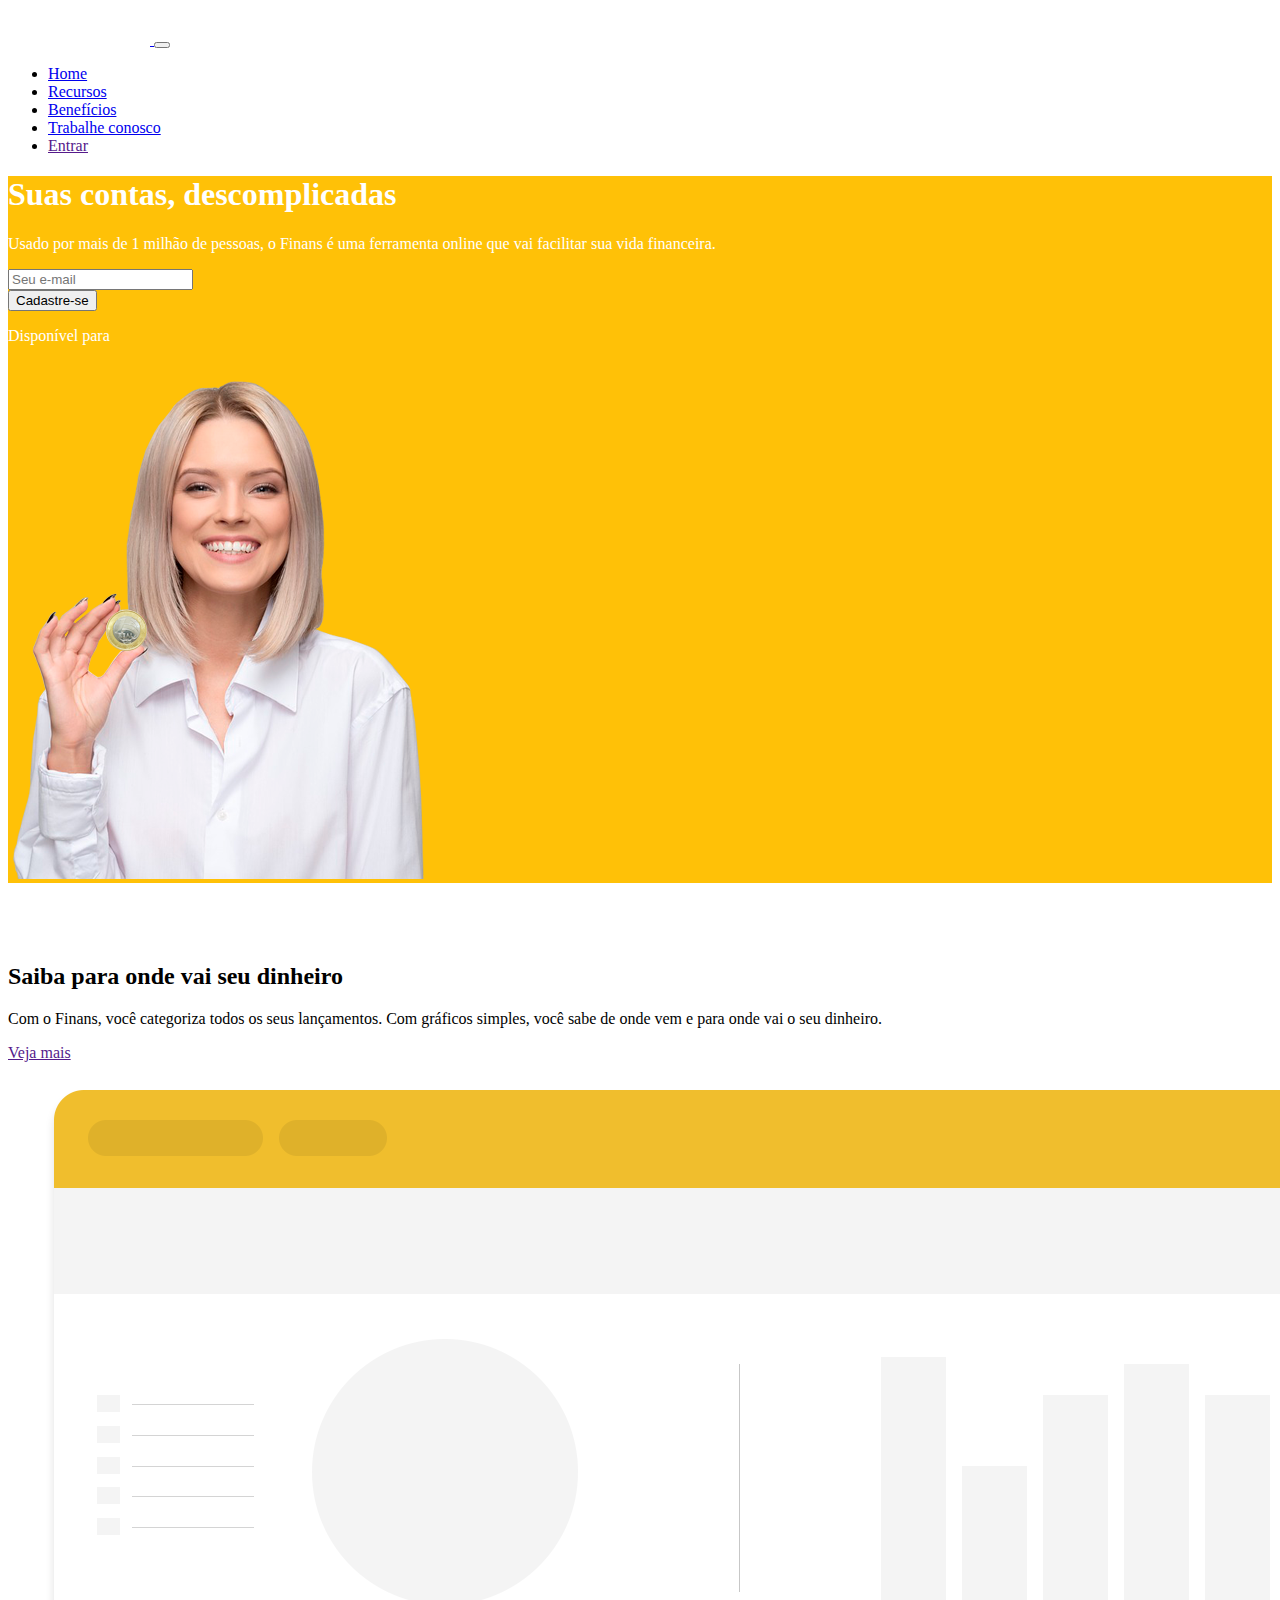
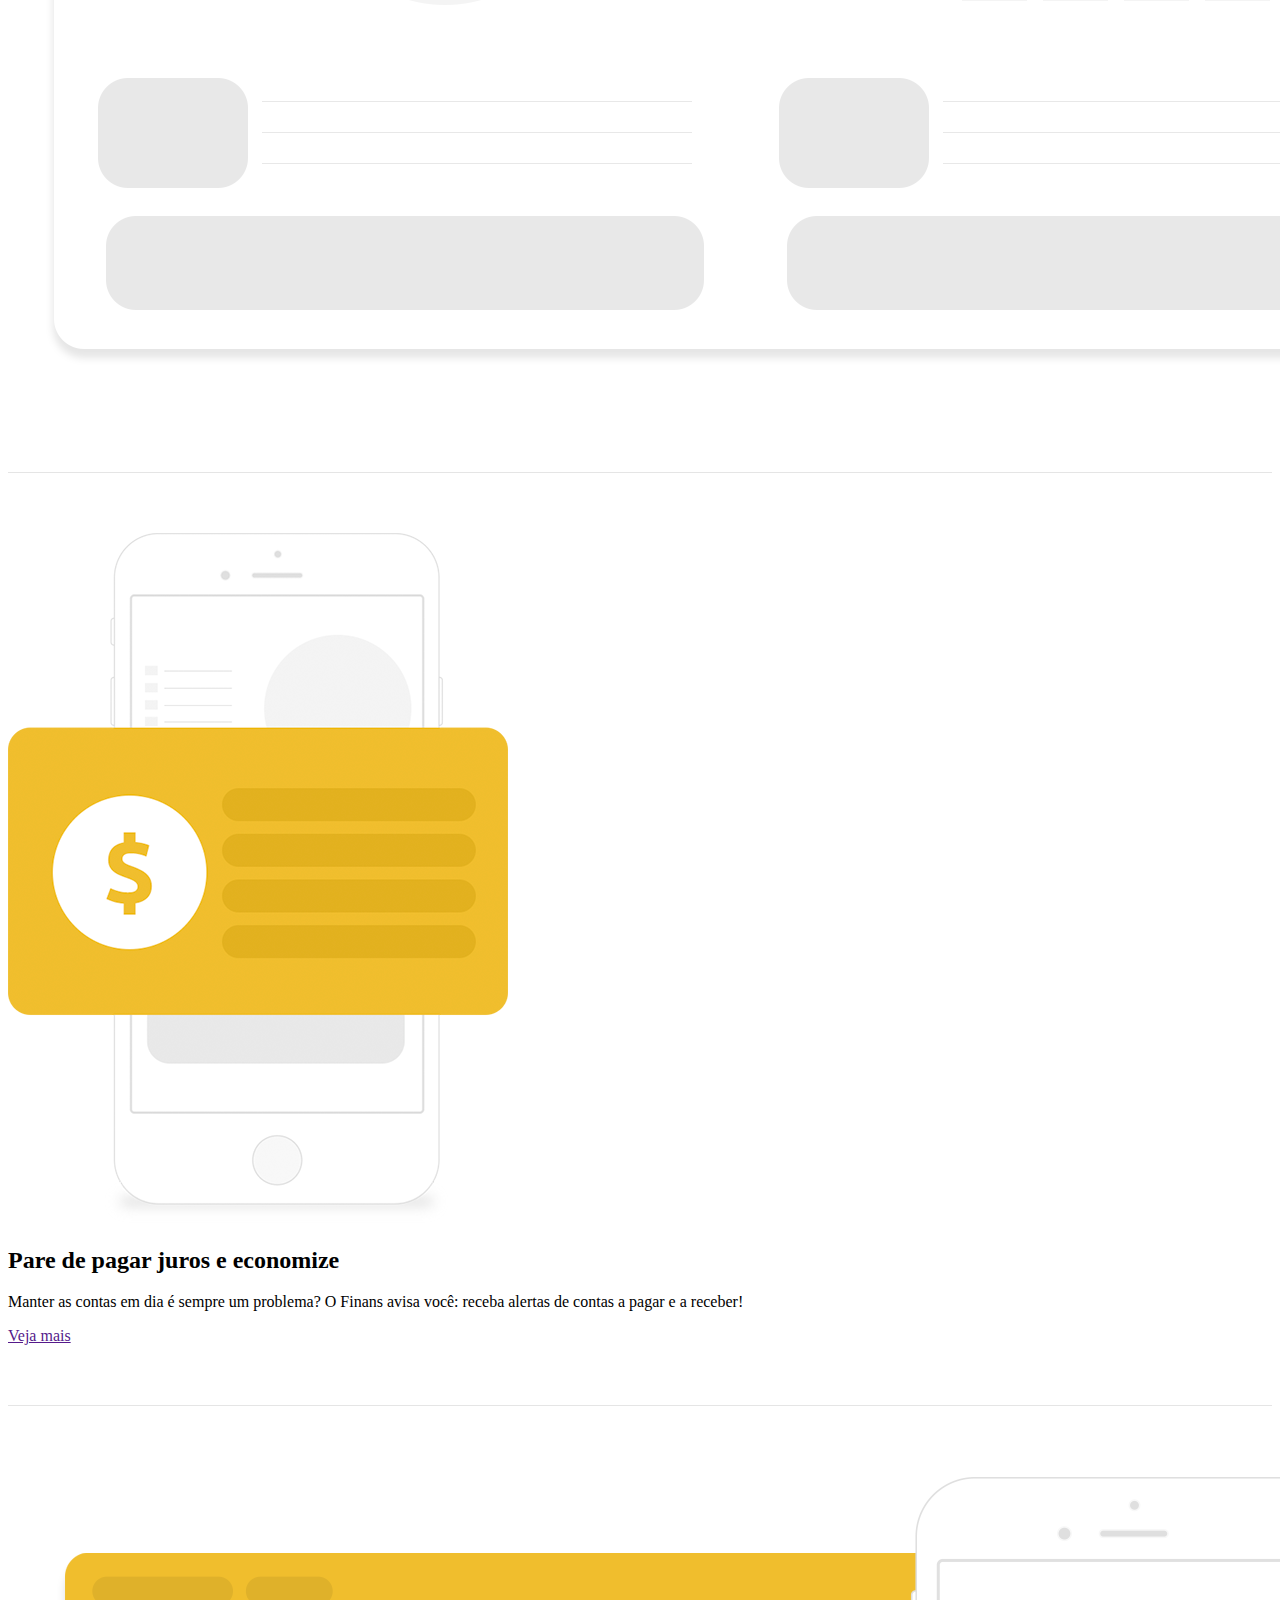
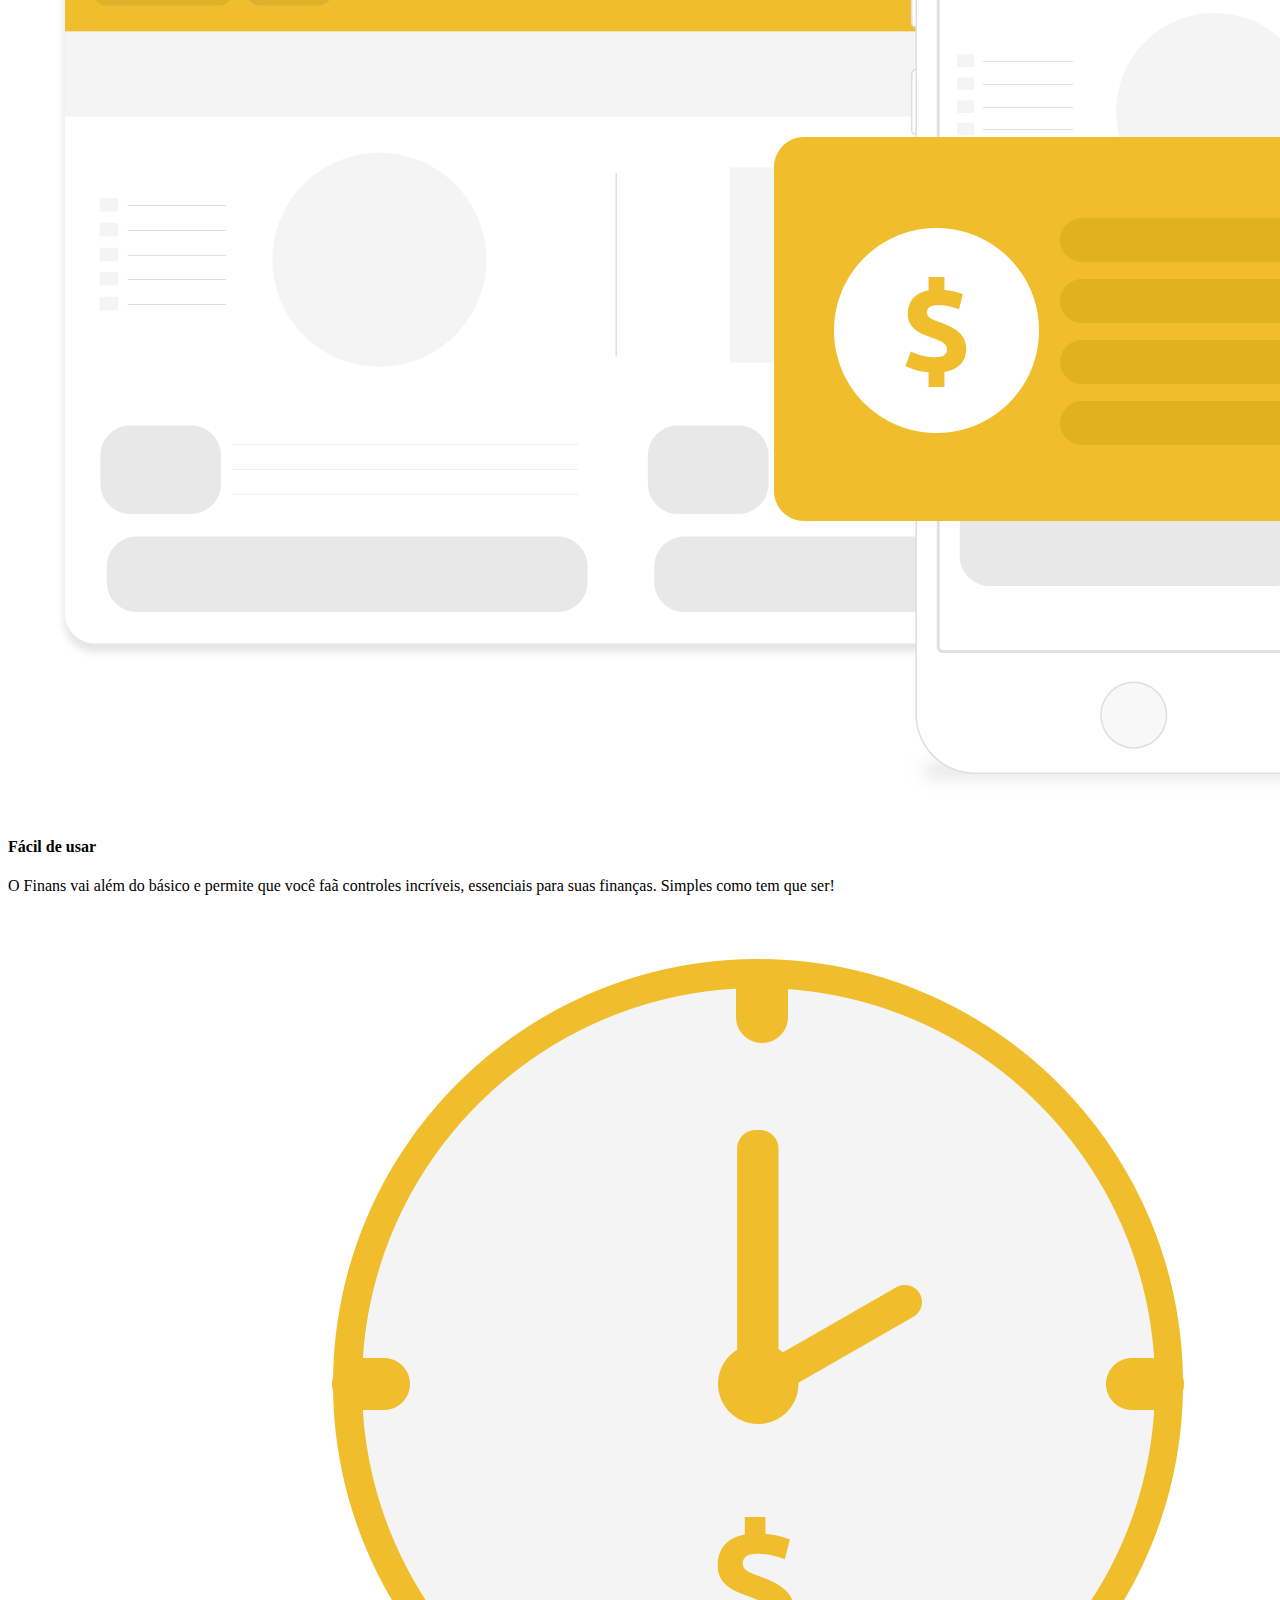
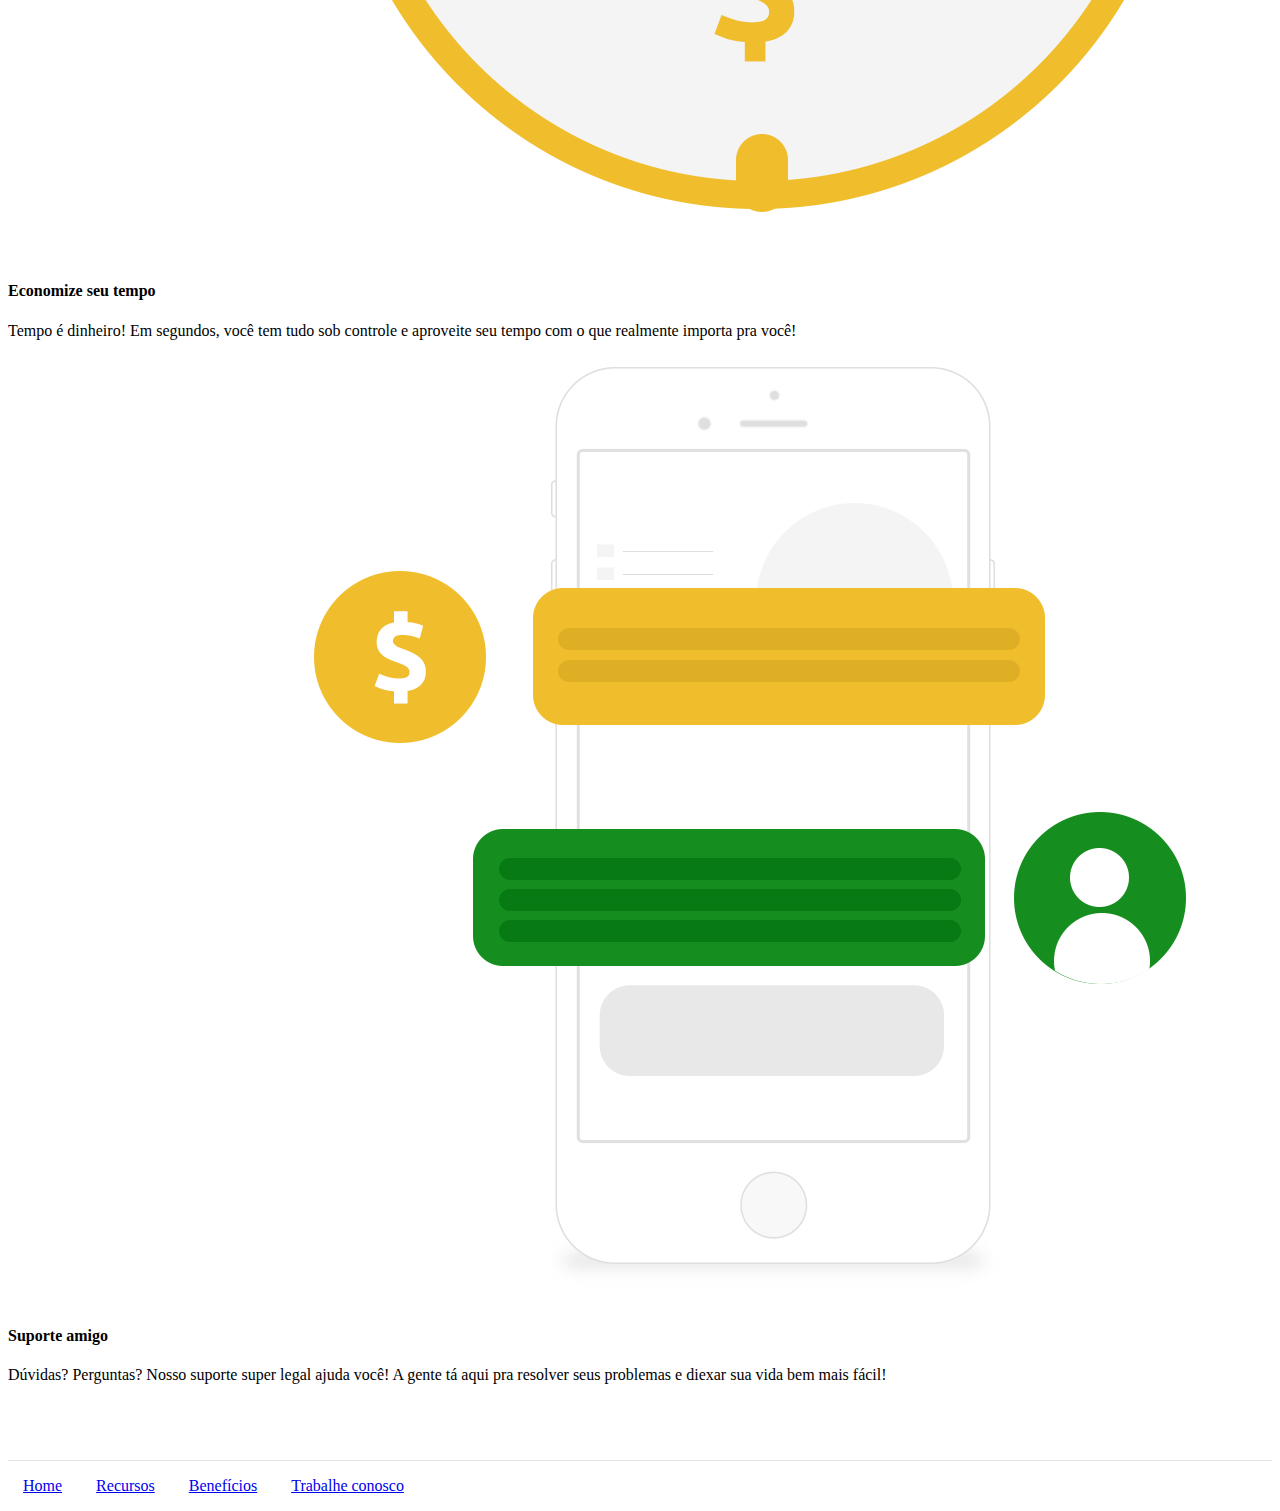
<file: index.html>
<!-- Projeto Finans - Simples para fins de aprendizado -->
<!DOCTYPE html>
<html lang="pt-br">
  <head>
    <!-- Meta tags Obrigatórias -->
    <meta charset="utf-8">
    <meta name="viewport" content="width=device-width, initial-scale=1, shrink-to-fit=no">

    <!-- Bootstrap CSS -->
    <link rel="stylesheet" href="https://stackpath.bootstrapcdn.com/bootstrap/4.1.3/css/bootstrap.min.css" integrity="sha384-MCw98/SFnGE8fJT3GXwEOngsV7Zt27NXFoaoApmYm81iuXoPkFOJwJ8ERdknLPMO" crossorigin="anonymous">

    <!-- Font Awesome -->
    <link rel="stylesheet" href="https://use.fontawesome.com/releases/v5.3.1/css/all.css" integrity="sha384-mzrmE5qonljUremFsqc01SB46JvROS7bZs3IO2EmfFsd15uHvIt+Y8vEf7N7fWAU" crossorigin="anonymous">

    <!-- Estilo customizado -->
    <link rel="stylesheet" type="text/css" href="css/estilo.css">

    <title>Finans - finanças pessoais</title>
  </head>
  <body>

    <header><!-- inicio cabeçalho -->
      <nav class="navbar navbar-expand-sm navbar-light bg-warning">
        <div class="container">

          <a href="#" class="navbar-brand">
            <img src="img/logo.png" width="142">
          </a>
          
          <button class="navbar-toggler" data-toggle="collapse" data-target="#nav-principal">
            <span class="navbar-toggler-icon"></span>
          </button>

          <div class="collapse navbar-collapse" id="nav-principal">
            <ul class="navbar-nav ml-auto">
              <li class="nav-item">
                <a href="index.html" class="nav-link">Home</a>
              </li>
              <li class="nav-item">
                <a href="recursos.html" class="nav-link">Recursos</a>
              </li>
              <li class="nav-item">
                <a href="beneficios.html" class="nav-link">Benefícios</a>
              </li>
              <li class="nav-item">
                <a href="trabalhe.html" class="nav-link">Trabalhe conosco</a>
              </li>
              <li class="nav-item">
                <a href="" class="btn btn-outline-light ml-4">Entrar</a>
              </li>
            </ul>
          </div>

        </div>
      </nav>
    </header><!-- /fim cabeçalho -->

    <section id="home"><!-- inicio seção home -->
      <div class="container">
        <div class="row">
          <div class="col-md-6 d-flex"><!-- textos seção home -->
            <div class="align-self-center">
              <h1 class="display-4">Suas contas, descomplicadas</h1>
              <p>
                Usado por mais de 1 milhão de pessoas, o Finans é uma ferramenta online que vai facilitar sua vida financeira.
              </p>

              <form class="mt-4 mb-4">
                <div class="input-group input-group-lg">
                  <input type="text" placeholder="Seu e-mail" class="form-control">
                  <div class="input-group-append">
                    <button type="button" class="btn btn-primary">Cadastre-se</button>
                  </div>
                </div>
              </form>

              <p>Disponível para
                <a href="" class="btn btn-outline-light">
                  <i class="fab fa-android fa-lg"></i>
                </a>
                  <a href="" class="btn btn-outline-light">
                  <i class="fab fa-apple fa-lg"></i>
                </a>
              </p>
            </div>
          </div><!-- /fim textos seção home -->
          <div class="col-md-6 d-none d-md-block">
            <img src="img/capa-mulher.png">
          </div>
        </div>
      </div>
    </section><!-- fim seção home -->

    <section class="caixa"><!-- inicio seção saiba -->
      <div class="container">
        <div class="row">
          <div class="col-md-6 d-flex">
          <div class="align-self-center">
            <h2>Saiba para onde vai seu dinheiro</h2>
            <p class="text-justify">
              Com o Finans, você categoriza todos os seus lançamentos. Com gráficos simples, você sabe de onde vem e para onde vai o seu dinheiro.
            </p>
            <a href=""class="btn btn-primary">Veja mais</a>
          </div>
        </div>
        <div class="col-md-6">
          <img src="img/saiba.png" class="img-fluid">
        </div>
        </div>
      </div>
    </section><!-- fim seção saiba -->

    <section class="caixa"><!-- inicio seção juros -->
      <div class="container">
        <div class="row">
        <div class="col-md-6">
          <img src="img/juros.png" class="img-fluid">
        </div>
          <div class="col-md-6 d-flex">
          <div class="align-self-center">
            <h2>Pare de pagar juros e economize</h2>
            <p class="text-justify">
              Manter as contas em dia é sempre um problema? O Finans avisa você: receba alertas de contas a pagar e a receber!
            </p>
            <a href=""class="btn btn-primary">Veja mais</a>
          </div>
        </div>
        </div>
      </div>
    </section><!-- fim seção juros -->

    <section class="caixa"><!-- inicio seção recursos -->
      <div class="container">
        <div class="row">
          <div class="col-md-4">
            <img src="img/facil.png" class="img-fluid">
            <h4>Fácil de usar</h4>
            <p class="text-justify">
              O Finans vai além do básico e permite que você faã controles incríveis, essenciais para suas finanças. Simples como tem que ser!
            </p>
          </div>
          <div class="col-md-4">
            <img src="img/economize.png" class="img-fluid">
            <h4>Economize seu tempo</h4>
            <p class="text-justify">
              Tempo é dinheiro! Em segundos, você tem tudo sob controle e aproveite seu tempo com o que realmente importa pra você!
            </p>
          </div>
          <div class="col-md-4">
            <img src="img/suporte.png" class="img-fluid">
            <h4>Suporte amigo</h4>
            <p class="text-justify">
              Dúvidas? Perguntas? Nosso suporte super legal ajuda você! A gente tá aqui pra resolver seus problemas e diexar sua vida bem mais fácil!
            </p>
          </div>
        </div>
      </div>
    </section><!-- fim seção recursos -->

    <footer class="mt-4 mb-4"><!-- inicio rodapé -->
      <div class="container">
        <div class="row">
          <div class="col-md-8">
            <p>
              <a href="index.html">Home</a>
              <a href="recursos.html">Recursos</a>
              <a href="beneficios.html">Benefícios</a>
              <a href="trabalhe.html">Trabalhe conosco</a>
            </p>
          </div>
          <div class="col-md-4 d-flex justify-content-end">
            <a href="" class="btn btn-outline-dark ml-2">
              <i class="fab fa-facebook fa-lg"></i>
            </a>
            <a href="" class="btn btn-outline-dark ml-2">
              <i class="fab fa-twitter fa-lg"></i>
            </a>
            <a href="" class="btn btn-outline-dark ml-2">
              <i class="fab fa-instagram fa-lg"></i>
            </a>
            <a href="" class="btn btn-outline-dark ml-2">
              <i class="fab fa-youtube fa-lg"></i>
            </a>
          </div>
        </div>
      </div>
    </footer><!-- fim rodapé -->

    <!-- JavaScript (Opcional) -->
    <!-- jQuery primeiro, depois Popper.js, depois Bootstrap JS -->
    <script src="https://code.jquery.com/jquery-3.3.1.slim.min.js" integrity="sha384-q8i/X+965DzO0rT7abK41JStQIAqVgRVzpbzo5smXKp4YfRvH+8abtTE1Pi6jizo" crossorigin="anonymous"></script>
    <script src="https://cdnjs.cloudflare.com/ajax/libs/popper.js/1.14.3/umd/popper.min.js" integrity="sha384-ZMP7rVo3mIykV+2+9J3UJ46jBk0WLaUAdn689aCwoqbBJiSnjAK/l8WvCWPIPm49" crossorigin="anonymous"></script>
    <script src="https://stackpath.bootstrapcdn.com/bootstrap/4.1.3/js/bootstrap.min.js" integrity="sha384-ChfqqxuZUCnJSK3+MXmPNIyE6ZbWh2IMqE241rYiqJxyMiZ6OW/JmZQ5stwEULTy" crossorigin="anonymous"></script>
  </body>
</html>
</file>
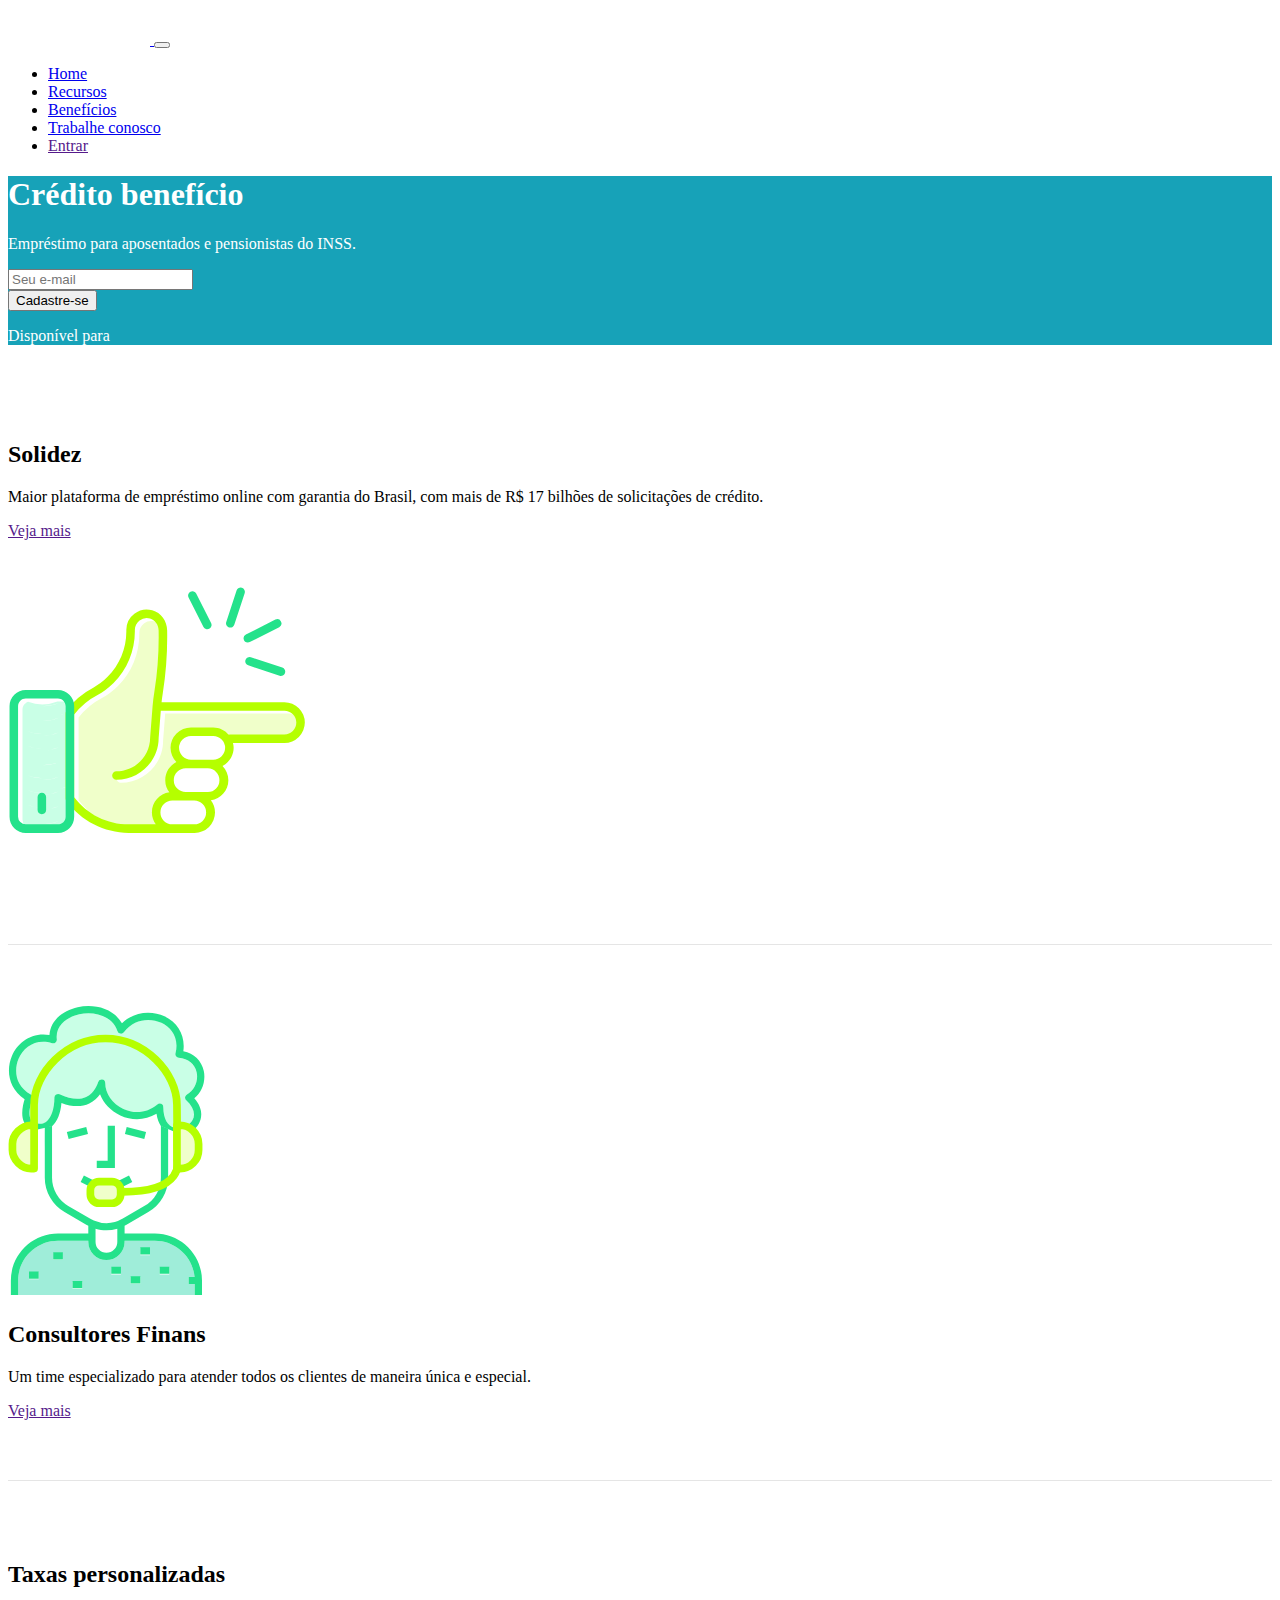
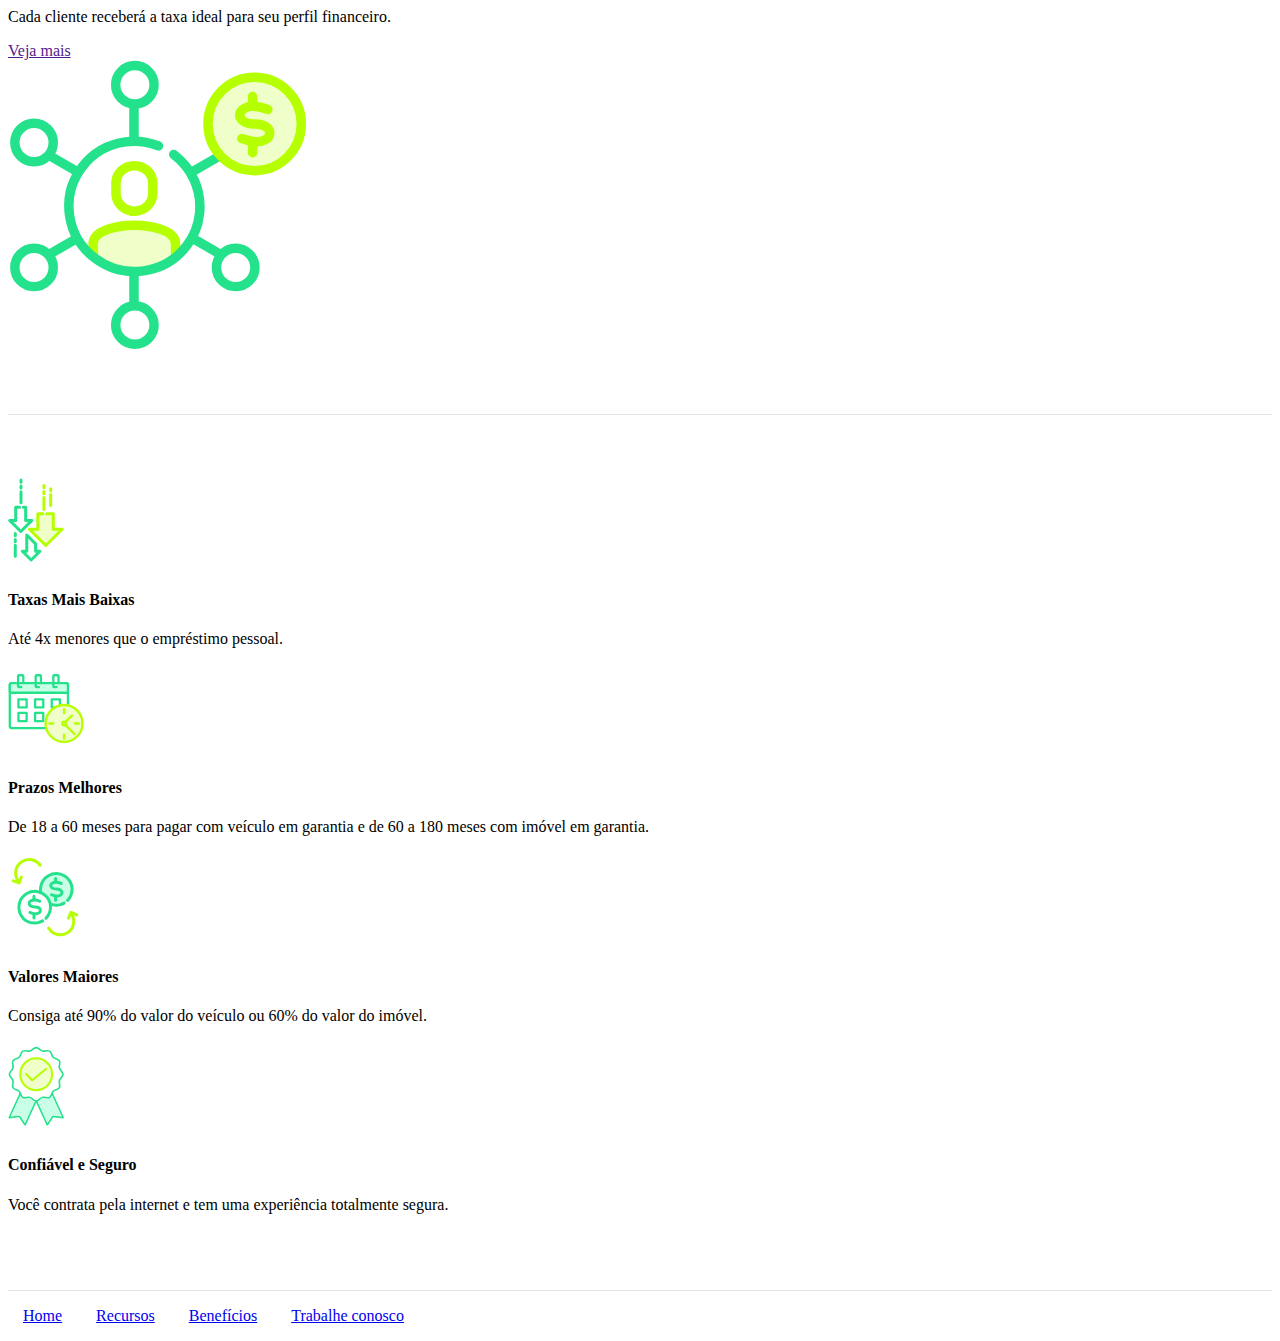
<file: beneficios.html>
<!DOCTYPE html>
<html lang="pt-br">
  <head>
    <!-- Meta tags Obrigatórias -->
    <meta charset="utf-8">
    <meta name="viewport" content="width=device-width, initial-scale=1, shrink-to-fit=no">

    <!-- Bootstrap CSS -->
    <link rel="stylesheet" href="https://stackpath.bootstrapcdn.com/bootstrap/4.1.3/css/bootstrap.min.css" integrity="sha384-MCw98/SFnGE8fJT3GXwEOngsV7Zt27NXFoaoApmYm81iuXoPkFOJwJ8ERdknLPMO" crossorigin="anonymous">

    <!-- Font Awesome -->
    <link rel="stylesheet" href="https://use.fontawesome.com/releases/v5.3.1/css/all.css" integrity="sha384-mzrmE5qonljUremFsqc01SB46JvROS7bZs3IO2EmfFsd15uHvIt+Y8vEf7N7fWAU" crossorigin="anonymous">

    <!-- Estilo customizado -->
    <link rel="stylesheet" type="text/css" href="css/estilo.css">

    <title>Finans - finanças pessoais</title>
  </head>
  <body>

    <header><!-- inicio cabeçalho -->
      <nav class="navbar navbar-expand-sm navbar-light bg-info">
        <div class="container">

          <a href="#" class="navbar-brand">
            <img src="img/logo.png" width="142">
          </a>
          
          <button class="navbar-toggler" data-toggle="collapse" data-target="#nav-principal">
            <span class="navbar-toggler-icon"></span>
          </button>

          <div class="collapse navbar-collapse" id="nav-principal">
            <ul class="navbar-nav ml-auto">
              <li class="nav-item">
                <a href="index.html" class="nav-link">Home</a>
              </li>
              <li class="nav-item">
                <a href="recursos.html" class="nav-link">Recursos</a>
              </li>
              <li class="nav-item">
                <a href="beneficios.html" class="nav-link">Benefícios</a>
              </li>
              <li class="nav-item">
                <a href="trabalhe.html" class="nav-link">Trabalhe conosco</a>
              </li>
              <li class="nav-item">
                <a href="" class="btn btn-outline-light ml-4">Entrar</a>
              </li>
            </ul>
          </div>

        </div>
      </nav>
    </header><!-- /fim cabeçalho -->

    <section id="beneficios"><!-- inicio seção benefícios -->
      <div class="container">
        <div class="row">
          <div class="col-md-6 d-flex"><!-- textos seção benefícios -->
            <div class="align-self-center">
              <h1 class="display-4">Crédito benefício</h1>
              <p>
                Empréstimo para aposentados e pensionistas do INSS.
              </p>

              <form class="mt-4 mb-4">
                <div class="input-group input-group-lg">
                  <input type="text" placeholder="Seu e-mail" class="form-control">
                  <div class="input-group-append">
                    <button type="button" class="btn btn-primary">Cadastre-se</button>
                  </div>
                </div>
              </form>

              <p>Disponível para
                <a href="" class="btn btn-outline-light">
                  <i class="fab fa-android fa-lg"></i>
                </a>
                  <a href="" class="btn btn-outline-light">
                  <i class="fab fa-apple fa-lg"></i>
                </a>
              </p>
            </div>
          </div><!-- /fim textos seção home -->
          <div class="col-md-6 d-none d-md-block text-center">
            <!--<img src="img/capa-mulher.png">-->
              <i class="fas fa-hand-holding-usd display-3 text-light" style="font-size: 200px"></i>
          </div>
        </div>
      </div>
    </section><!-- fim seção home -->

    <section class="caixa"><!-- inicio seção solidez -->
      <div class="container">
        <div class="row">
          <div class="col-md-6 d-flex">
          <div class="align-self-center">
            <h2>Solidez</h2>
            <p>
              Maior plataforma de empréstimo online com garantia do Brasil, com mais de R$ 17 bilhões de solicitações de crédito.
            </p>
            <a href=""class="btn btn-primary">Veja mais</a>
          </div>
        </div>
        <div class="col-md-6 text-center">
          <img src="img/solidez.svg" class="img-fluid" width="300">
        </div>
        </div>
      </div>
    </section><!-- fim seção solidez -->

    <section class="caixa"><!-- inicio seção consultores -->
      <div class="container">
        <div class="row">
        <div class="col-md-6 text-center">
          <img src="img/consultores.svg" class="img-fluid" width="200">
        </div>
          <div class="col-md-6 d-flex">
          <div class="align-self-center">
            <h2>Consultores Finans</h2>
            <p>
              Um time especializado para atender todos os clientes de maneira única e especial.
            </p>
            <a href=""class="btn btn-primary">Veja mais</a>
          </div>
        </div>
        </div>
      </div>
    </section><!-- fim seção consultores -->

    <section class="caixa"><!-- inicio seção taxas -->
      <div class="container">
        <div class="row">
          <div class="col-md-6 d-flex">
          <div class="align-self-center">
            <h2>Taxas personalizadas</h2>
            <p>
              Cada cliente receberá a taxa ideal para seu perfil financeiro.
            </p>
            <a href=""class="btn btn-primary">Veja mais</a>
          </div>
        </div>
        <div class="col-md-6 text-center">
          <img src="img/personalizadas.svg" class="img-fluid" width="300">
        </div>
        </div>
      </div>
    </section><!-- fim seção taxas -->

    <section class="caixa"><!-- inicio seção recursos -->
      <div class="container">
        <div class="row">
          <div class="col-md-3">
            <img src="img/taxas.svg" class="img-fluid">
            <h4>Taxas Mais Baixas</h4>
            <p class="text-justify">
              Até 4x menores que o empréstimo pessoal.
            </p>
          </div>
          <div class="col-md-3">
            <img src="img/prazos.svg" class="img-fluid">
            <h4>Prazos Melhores</h4>
            <p class="text-justify">
              De 18 a 60 meses para pagar com veículo em garantia e de 60 a 180 meses com imóvel em garantia.
            </p>
          </div>
          <div class="col-md-3">
            <img src="img/valores.svg" class="img-fluid">
            <h4>Valores Maiores</h4>
            <p class="text-justify">
              Consiga até 90% do valor do veículo ou 60% do valor do imóvel.
            </p>
          </div>
          <div class="col-md-3">
            <img src="img/confiavel.svg" class="img-fluid">
            <h4>Confiável e Seguro</h4>
            <p class="text-justify">
              Você contrata pela internet e tem uma experiência totalmente segura.
            </p>
          </div>
        </div>
      </div>
    </section><!-- fim seção recursos -->

    <footer class="mt-4 mb-4"><!-- inicio rodapé -->
      <div class="container">
        <div class="row">
          <div class="col-md-8">
            <p>
              <a href="index.html">Home</a>
              <a href="recursos.html">Recursos</a>
              <a href="beneficios.html">Benefícios</a>
              <a href="trabalhe.html">Trabalhe conosco</a>
            </p>
          </div>
          <div class="col-md-4 d-flex justify-content-end">
            <a href="" class="btn btn-outline-dark ml-2">
              <i class="fab fa-facebook fa-lg"></i>
            </a>
            <a href="" class="btn btn-outline-dark ml-2">
              <i class="fab fa-twitter fa-lg"></i>
            </a>
            <a href="" class="btn btn-outline-dark ml-2">
              <i class="fab fa-instagram fa-lg"></i>
            </a>
            <a href="" class="btn btn-outline-dark ml-2">
              <i class="fab fa-youtube fa-lg"></i>
            </a>
          </div>
        </div>
      </div>
    </footer><!-- fim rodapé -->

    <!-- JavaScript (Opcional) -->
    <!-- jQuery primeiro, depois Popper.js, depois Bootstrap JS -->
    <script src="https://code.jquery.com/jquery-3.3.1.slim.min.js" integrity="sha384-q8i/X+965DzO0rT7abK41JStQIAqVgRVzpbzo5smXKp4YfRvH+8abtTE1Pi6jizo" crossorigin="anonymous"></script>
    <script src="https://cdnjs.cloudflare.com/ajax/libs/popper.js/1.14.3/umd/popper.min.js" integrity="sha384-ZMP7rVo3mIykV+2+9J3UJ46jBk0WLaUAdn689aCwoqbBJiSnjAK/l8WvCWPIPm49" crossorigin="anonymous"></script>
    <script src="https://stackpath.bootstrapcdn.com/bootstrap/4.1.3/js/bootstrap.min.js" integrity="sha384-ChfqqxuZUCnJSK3+MXmPNIyE6ZbWh2IMqE241rYiqJxyMiZ6OW/JmZQ5stwEULTy" crossorigin="anonymous"></script>
  </body>
</html>
</file>
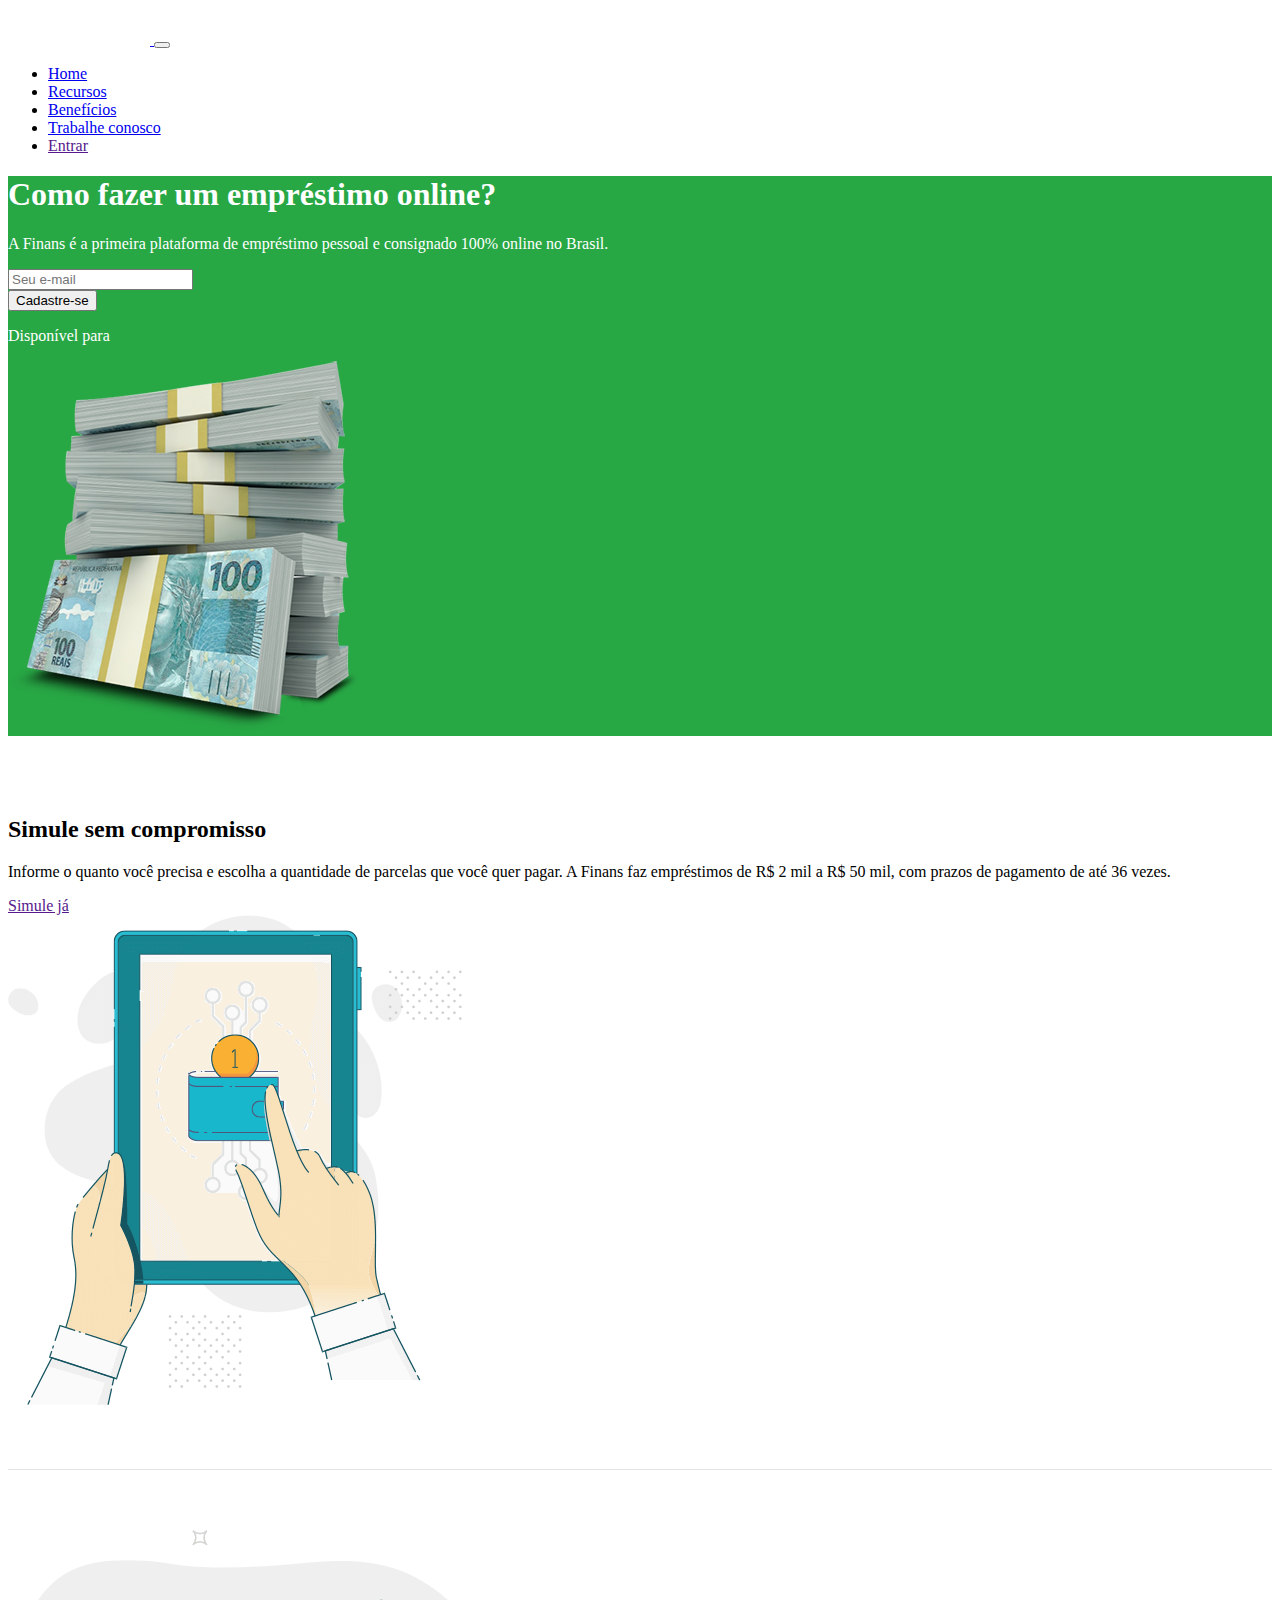
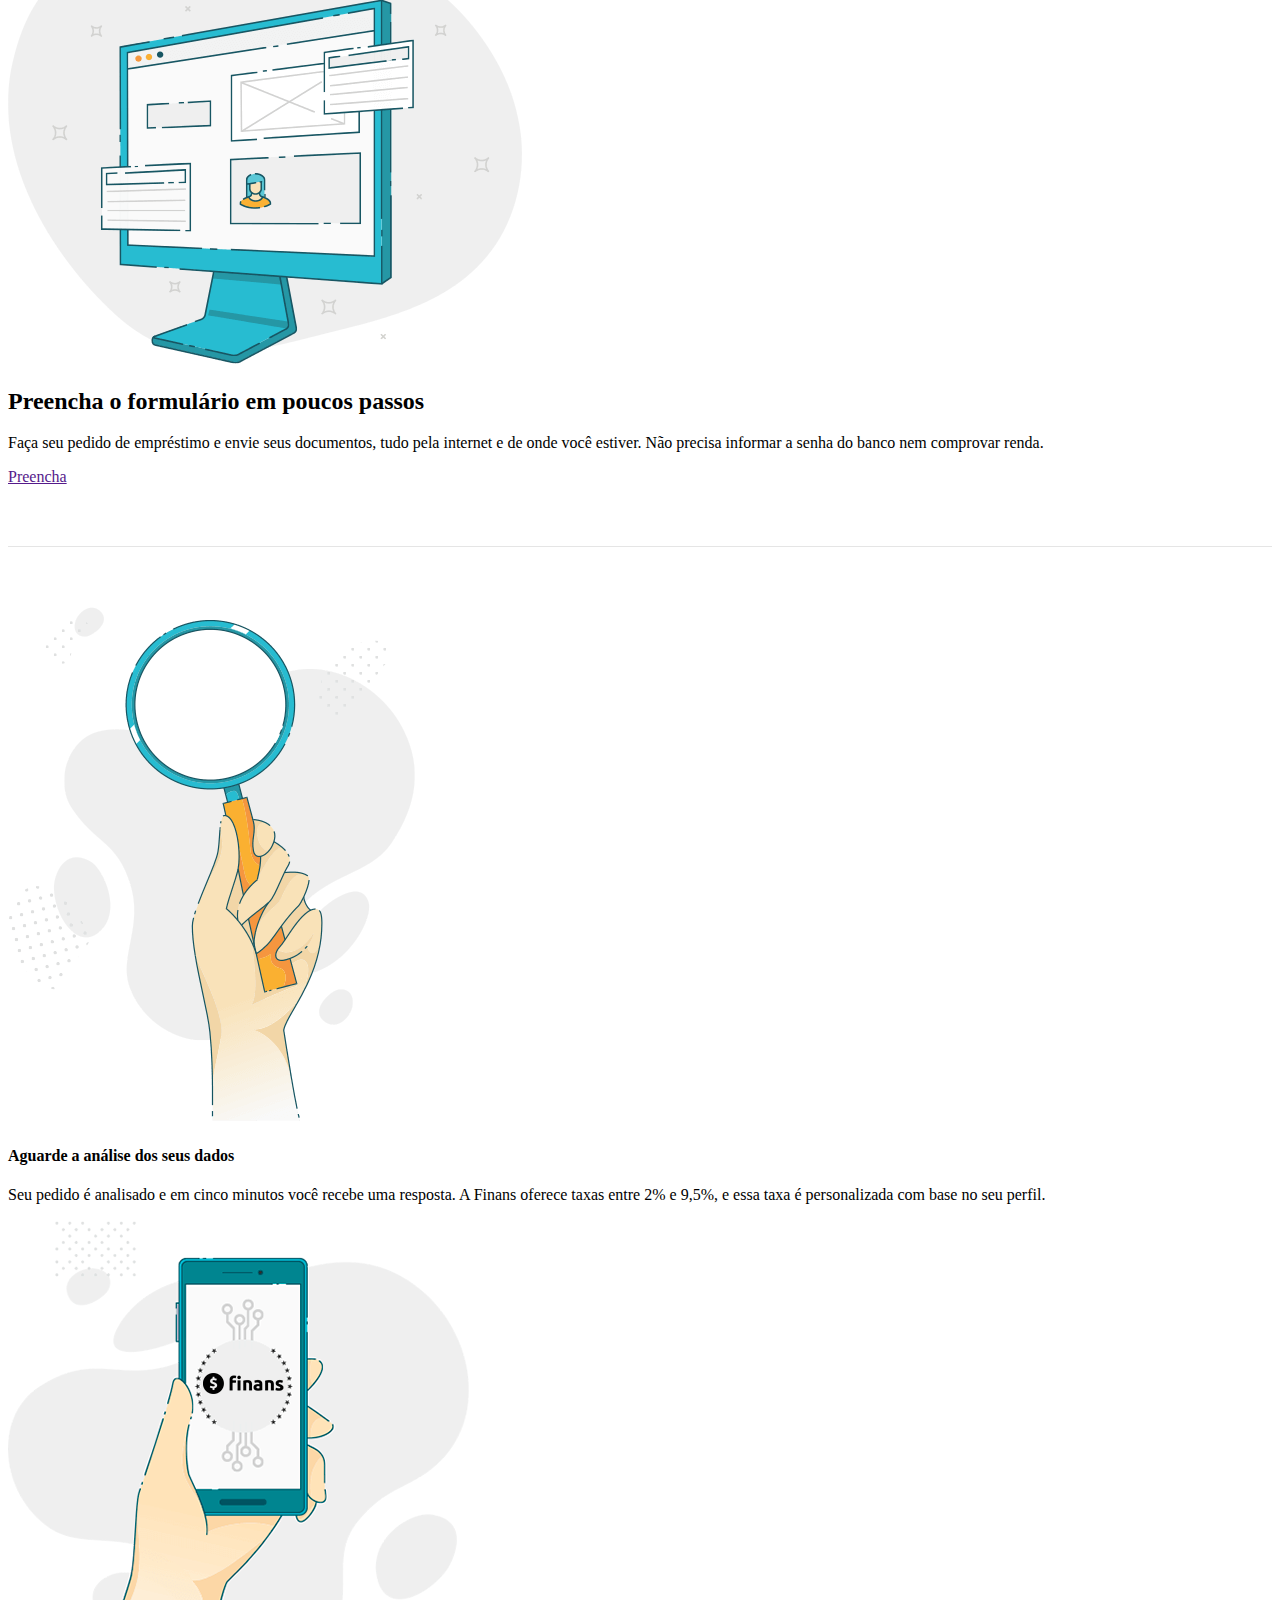
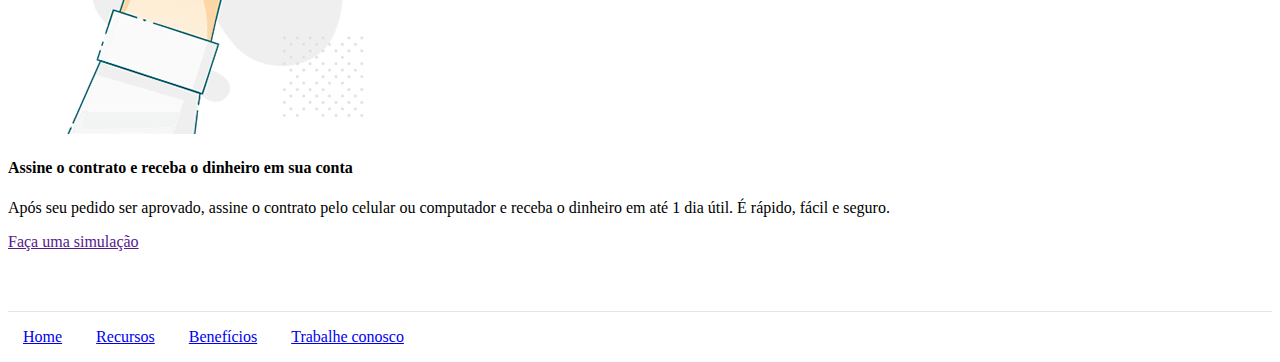
<file: recursos.html>
<!DOCTYPE html>
<html lang="pt-br">
  <head>
    <!-- Meta tags Obrigatórias -->
    <meta charset="utf-8">
    <meta name="viewport" content="width=device-width, initial-scale=1, shrink-to-fit=no">

    <!-- Bootstrap CSS -->
    <link rel="stylesheet" href="https://stackpath.bootstrapcdn.com/bootstrap/4.1.3/css/bootstrap.min.css" integrity="sha384-MCw98/SFnGE8fJT3GXwEOngsV7Zt27NXFoaoApmYm81iuXoPkFOJwJ8ERdknLPMO" crossorigin="anonymous">

    <!-- Font Awesome -->
    <link rel="stylesheet" href="https://use.fontawesome.com/releases/v5.3.1/css/all.css" integrity="sha384-mzrmE5qonljUremFsqc01SB46JvROS7bZs3IO2EmfFsd15uHvIt+Y8vEf7N7fWAU" crossorigin="anonymous">

    <!-- Estilo customizado -->
    <link rel="stylesheet" type="text/css" href="css/estilo.css">

    <title>Finans - finanças pessoais</title>
  </head>
  <body>

    <header><!-- inicio cabeçalho -->
      <nav class="navbar navbar-expand-sm navbar-light bg-success">
        <div class="container">

          <a href="#" class="navbar-brand">
            <img src="img/logo.png" width="142">
          </a>
          
          <button class="navbar-toggler" data-toggle="collapse" data-target="#nav-principal">
            <span class="navbar-toggler-icon"></span>
          </button>

          <div class="collapse navbar-collapse" id="nav-principal">
            <ul class="navbar-nav ml-auto">
              <li class="nav-item">
                <a href="index.html" class="nav-link">Home</a>
              </li>
              <li class="nav-item">
                <a href="recursos.html" class="nav-link">Recursos</a>
              </li>
              <li class="nav-item">
                <a href="beneficios.html" class="nav-link">Benefícios</a>
              </li>
              <li class="nav-item">
                <a href="trabalhe.html" class="nav-link">Trabalhe conosco</a>
              </li>
              <li class="nav-item">
                <a href="" class="btn btn-outline-light ml-4">Entrar</a>
              </li>
            </ul>
          </div>

        </div>
      </nav>
    </header><!-- /fim cabeçalho -->

    <section id="recursos"><!-- inicio seção recursos -->
      <div class="container">
        <div class="row">
          <div class="col-md-6 d-flex"><!-- textos seção recursos -->
            <div class="align-self-center">
              <h1 class="display-4">Como fazer um empréstimo online?</h1>
              <p class="text-justify">
                A Finans é a primeira plataforma de empréstimo pessoal e consignado 100% online no Brasil.
              </p>

              <form class="mt-4 mb-4">
                <div class="input-group input-group-lg">
                  <input type="text" placeholder="Seu e-mail" class="form-control">
                  <div class="input-group-append">
                    <button type="button" class="btn btn-primary">Cadastre-se</button>
                  </div>
                </div>
              </form>

              <p>Disponível para
                <a href="" class="btn btn-outline-light">
                  <i class="fab fa-android fa-lg"></i>
                </a>
                  <a href="" class="btn btn-outline-light">
                  <i class="fab fa-apple fa-lg"></i>
                </a>
              </p>
            </div>
          </div><!-- /fim textos seção home -->
          <div class="col-md-6 d-none d-md-block">
            <img src="img/emprestimo.png">
          </div>
        </div>
      </div>
    </section><!-- fim seção home -->

    <section class="caixa"><!-- inicio seção saiba -->
      <div class="container">
        <div class="row">
          <div class="col-md-6 d-flex">
          <div class="align-self-center">
            <h2>Simule sem compromisso</h2>
            <p class="text-justify">
              Informe o quanto você precisa e escolha a quantidade de parcelas que você quer pagar. A Finans faz empréstimos de R$ 2 mil a R$ 50 mil, com prazos de pagamento de até 36 vezes.
            </p>
            <a href=""class="btn btn-primary">Simule já</a>
          </div>
        </div>
        <div class="col-md-6">
          <img src="img/simule.png" class="img-fluid">
        </div>
        </div>
      </div>
    </section><!-- fim seção saiba -->

    <section class="caixa"><!-- inicio seção juros -->
      <div class="container">
        <div class="row">
        <div class="col-md-6">
          <img src="img/preencha.png" class="img-fluid">
        </div>
          <div class="col-md-6 d-flex">
          <div class="align-self-center">
            <h2>Preencha o formulário em poucos passos</h2>
            <p class="text-justify">
              Faça seu pedido de empréstimo e envie seus documentos, tudo pela internet e de onde você estiver. Não precisa informar a senha do banco nem comprovar renda.
            </p>
            <a href=""class="btn btn-primary">Preencha</a>
          </div>
        </div>
        </div>
      </div>
    </section><!-- fim seção juros -->

    <section class="caixa"><!-- inicio seção recursos -->
      <div class="container">
        <div class="row">
          <div class="col-md-6">
            <img src="img/analise.png" class="img-fluid">
            <h4>Aguarde a análise dos seus dados</h4>
            <p class="text-justify">
              Seu pedido é analisado e em cinco minutos você recebe uma resposta. A Finans oferece taxas entre 2% e 9,5%, e essa taxa é personalizada com base no seu perfil.
            </p>
          </div>
          <div class="col-md-6">
            <img src="img/contrato.png" class="img-fluid">
            <h4>Assine o contrato e receba o dinheiro em sua conta</h4>
            <p class="text-justify">
              Após seu pedido ser aprovado, assine o contrato pelo celular ou computador e receba o dinheiro em até 1 dia útil. É rápido, fácil e seguro.
            </p>
            <a href=""class="btn btn-primary">Faça uma simulação</a>
          </div>
        </div>
      </div>
    </section><!-- fim seção recursos -->

    <footer class="mt-4 mb-4"><!-- inicio rodapé -->
      <div class="container">
        <div class="row">
          <div class="col-md-8">
            <p>
              <a href="index.html">Home</a>
              <a href="recursos.html">Recursos</a>
              <a href="beneficios.html">Benefícios</a>
              <a href="trabalhe.html">Trabalhe conosco</a>
            </p>
          </div>
          <div class="col-md-4 d-flex justify-content-end">
            <a href="" class="btn btn-outline-dark ml-2">
              <i class="fab fa-facebook fa-lg"></i>
            </a>
            <a href="" class="btn btn-outline-dark ml-2">
              <i class="fab fa-twitter fa-lg"></i>
            </a>
            <a href="" class="btn btn-outline-dark ml-2">
              <i class="fab fa-instagram fa-lg"></i>
            </a>
            <a href="" class="btn btn-outline-dark ml-2">
              <i class="fab fa-youtube fa-lg"></i>
            </a>
          </div>
        </div>
      </div>
    </footer><!-- fim rodapé -->

    <!-- JavaScript (Opcional) -->
    <!-- jQuery primeiro, depois Popper.js, depois Bootstrap JS -->
    <script src="https://code.jquery.com/jquery-3.3.1.slim.min.js" integrity="sha384-q8i/X+965DzO0rT7abK41JStQIAqVgRVzpbzo5smXKp4YfRvH+8abtTE1Pi6jizo" crossorigin="anonymous"></script>
    <script src="https://cdnjs.cloudflare.com/ajax/libs/popper.js/1.14.3/umd/popper.min.js" integrity="sha384-ZMP7rVo3mIykV+2+9J3UJ46jBk0WLaUAdn689aCwoqbBJiSnjAK/l8WvCWPIPm49" crossorigin="anonymous"></script>
    <script src="https://stackpath.bootstrapcdn.com/bootstrap/4.1.3/js/bootstrap.min.js" integrity="sha384-ChfqqxuZUCnJSK3+MXmPNIyE6ZbWh2IMqE241rYiqJxyMiZ6OW/JmZQ5stwEULTy" crossorigin="anonymous"></script>
  </body>
</html>
</file>
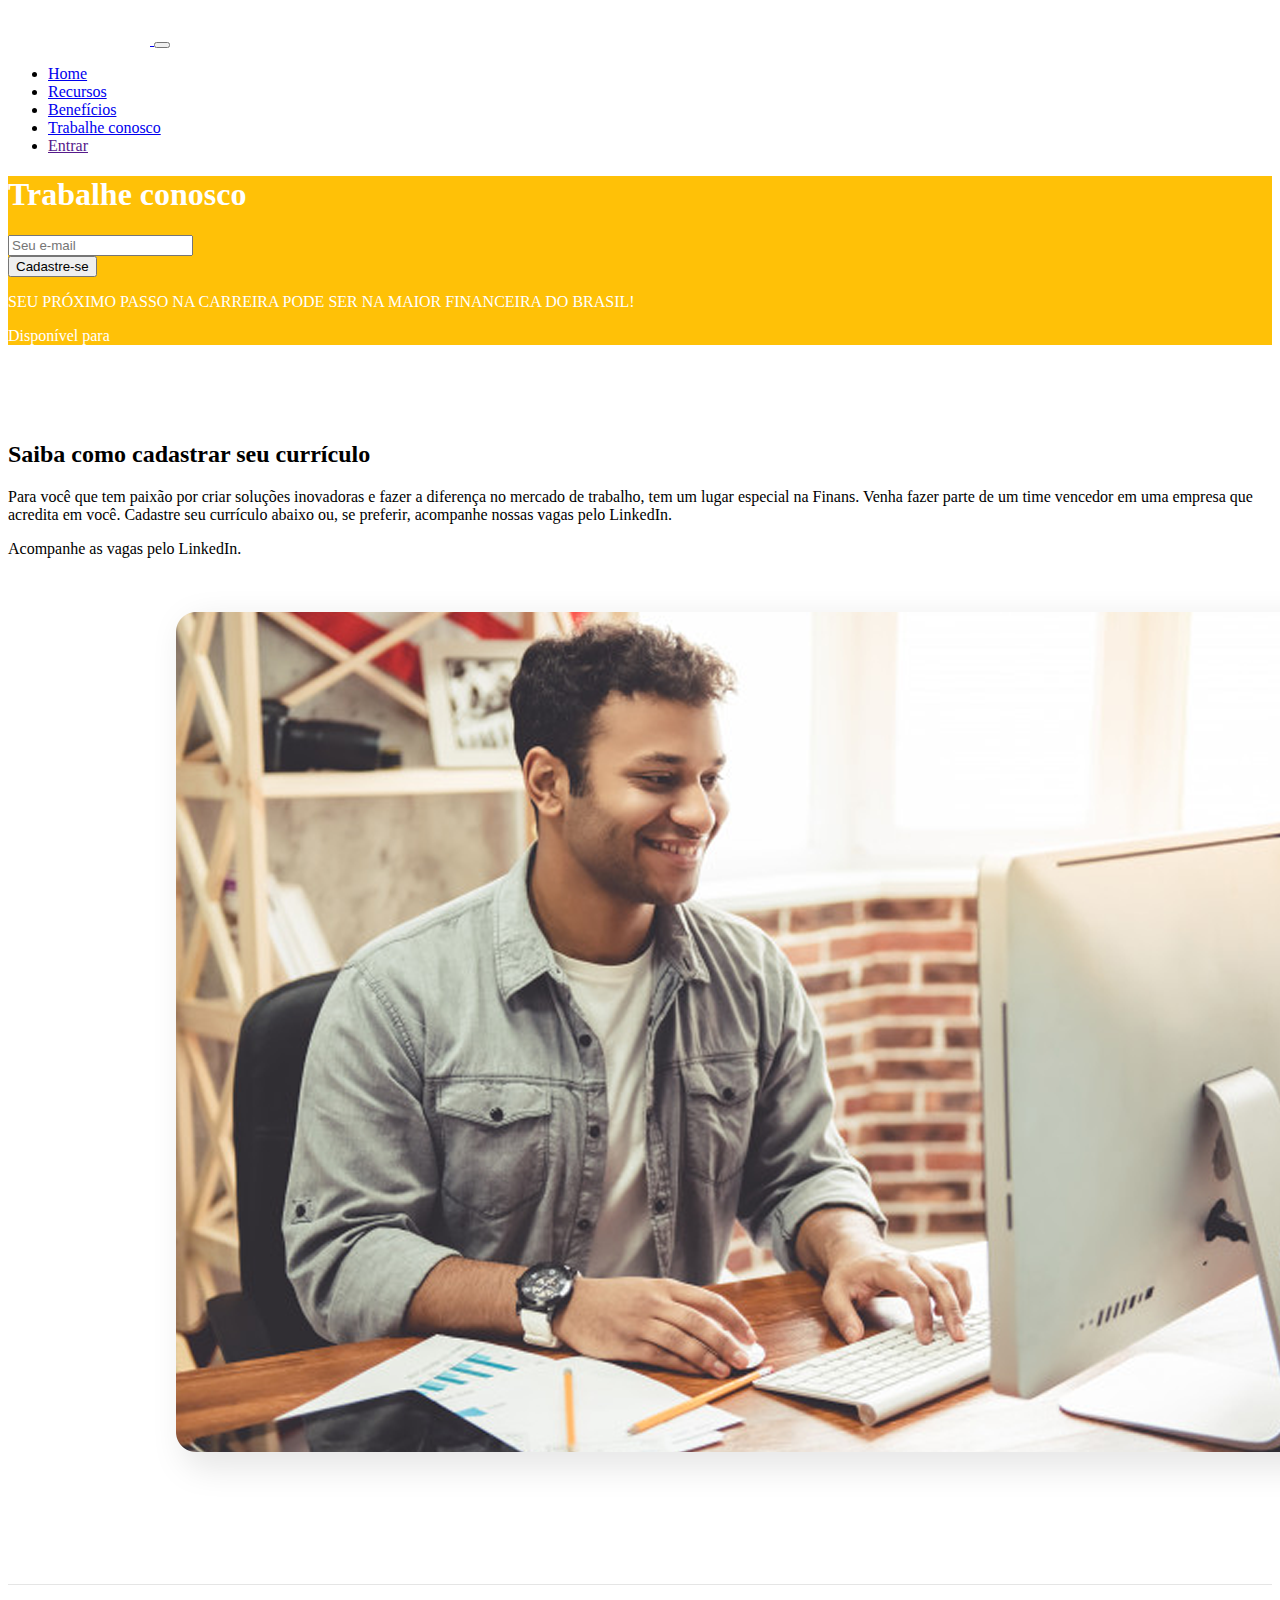
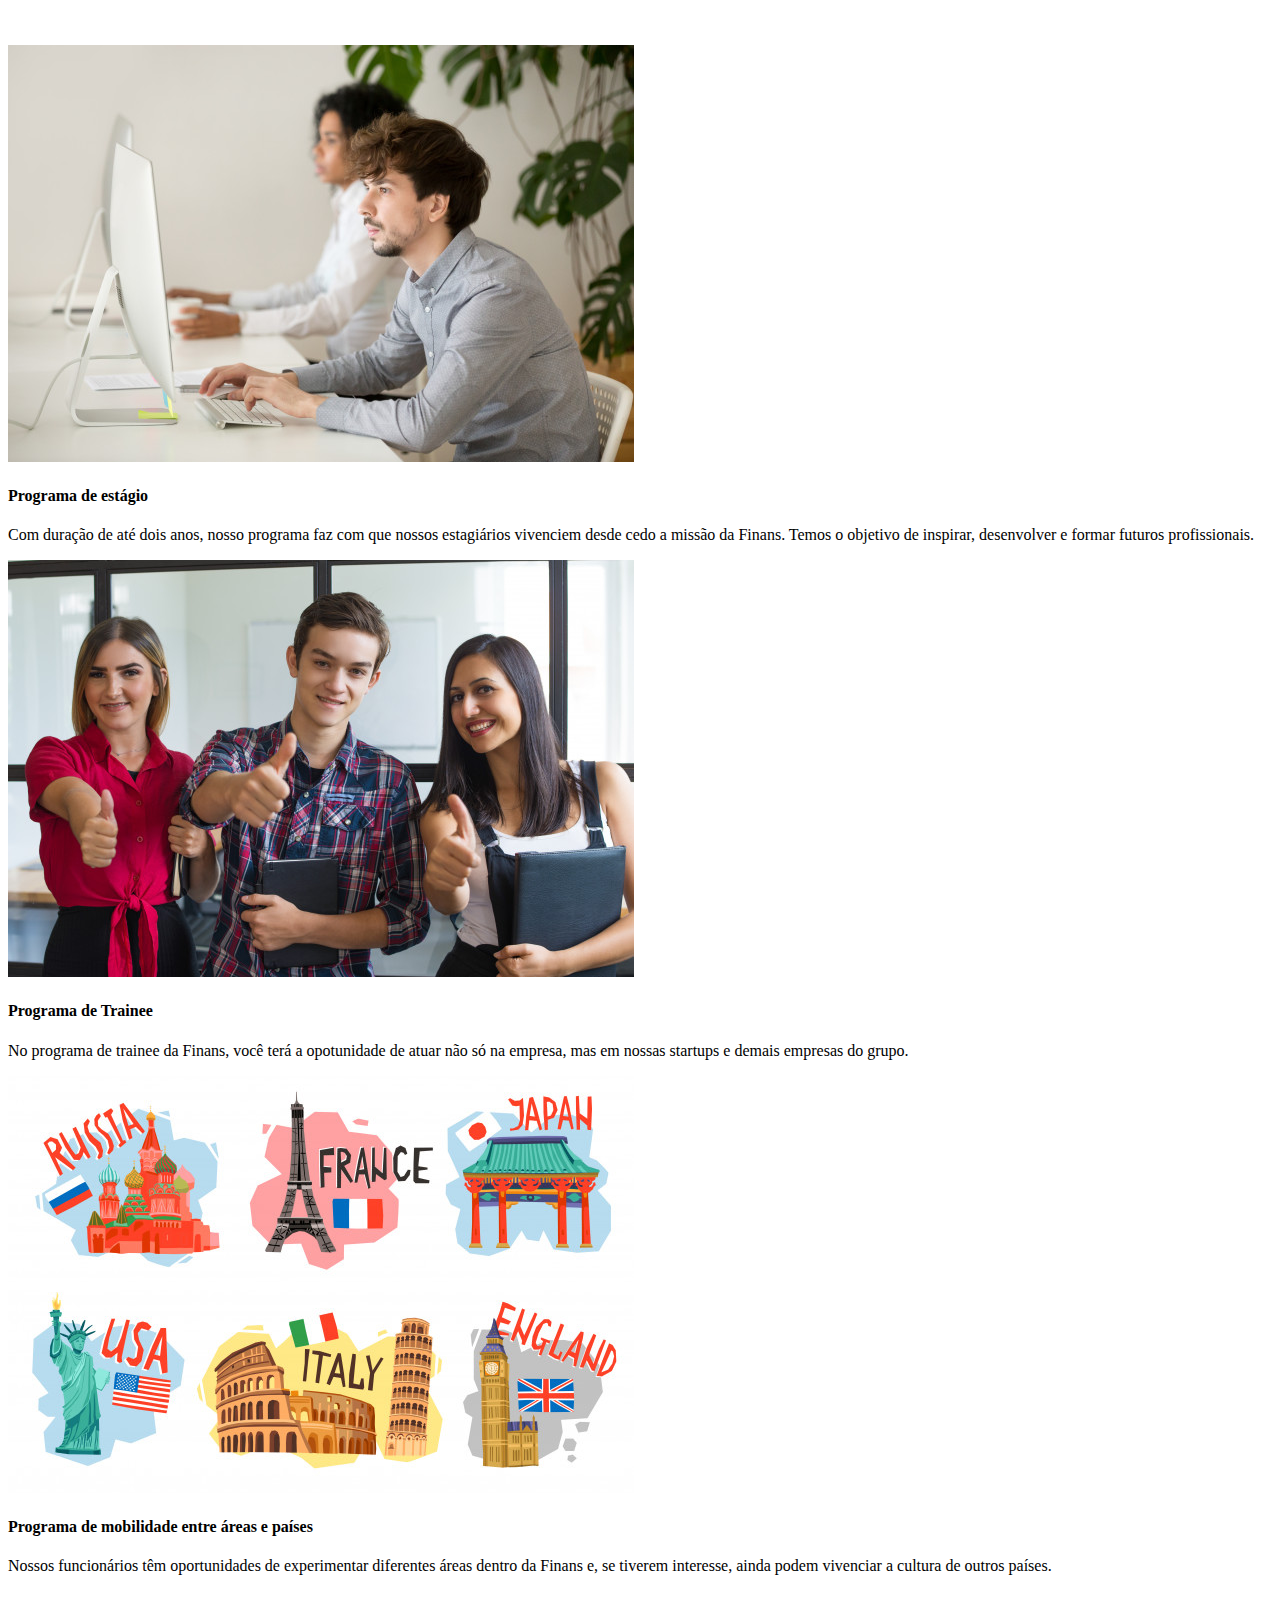
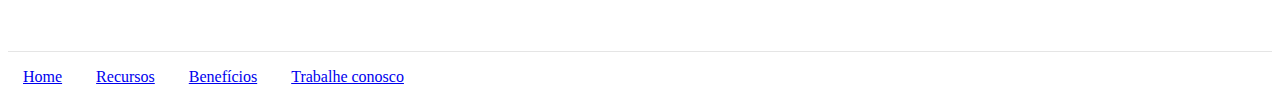
<file: trabalhe.html>
<!DOCTYPE html>
<html lang="pt-br">
  <head>
    <!-- Meta tags Obrigatórias -->
    <meta charset="utf-8">
    <meta name="viewport" content="width=device-width, initial-scale=1, shrink-to-fit=no">

    <!-- Bootstrap CSS -->
    <link rel="stylesheet" href="https://stackpath.bootstrapcdn.com/bootstrap/4.1.3/css/bootstrap.min.css" integrity="sha384-MCw98/SFnGE8fJT3GXwEOngsV7Zt27NXFoaoApmYm81iuXoPkFOJwJ8ERdknLPMO" crossorigin="anonymous">

    <!-- Font Awesome -->
    <link rel="stylesheet" href="https://use.fontawesome.com/releases/v5.3.1/css/all.css" integrity="sha384-mzrmE5qonljUremFsqc01SB46JvROS7bZs3IO2EmfFsd15uHvIt+Y8vEf7N7fWAU" crossorigin="anonymous">

    <!-- Estilo customizado -->
    <link rel="stylesheet" type="text/css" href="css/estilo.css">

    <title>Finans - finanças pessoais</title>
  </head>
  <body>

    <header><!-- inicio cabeçalho -->
      <nav class="navbar navbar-expand-sm navbar-light bg-warning">
        <div class="container">

          <a href="#" class="navbar-brand">
            <img src="img/logo.png" width="142">
          </a>
          
          <button class="navbar-toggler" data-toggle="collapse" data-target="#nav-principal">
            <span class="navbar-toggler-icon"></span>
          </button>

          <div class="collapse navbar-collapse" id="nav-principal">
            <ul class="navbar-nav ml-auto">
              <li class="nav-item">
                <a href="index.html" class="nav-link">Home</a>
              </li>
              <li class="nav-item">
                <a href="recursos.html" class="nav-link">Recursos</a>
              </li>
              <li class="nav-item">
                <a href="beneficios.html" class="nav-link">Benefícios</a>
              </li>
              <li class="nav-item">
                <a href="trabalhe.html" class="nav-link">Trabalhe conosco</a>
              </li>
              <li class="nav-item">
                <a href="" class="btn btn-outline-light ml-4">Entrar</a>
              </li>
            </ul>
          </div>

        </div>
      </nav>
    </header><!-- /fim cabeçalho -->

    <section id="trabalhe"><!-- inicio seção preços -->
      <div class="container">
        <div class="row">
          <div class="col-md-6 d-flex"><!-- textos seção preços -->
            <div class="align-self-center">
              <h1 class="display-4">Trabalhe conosco</h1>
              <form class="mt-4 mb-4">
                <div class="input-group input-group-lg">
                  <input type="text" placeholder="Seu e-mail" class="form-control">
                  <div class="input-group-append">
                    <button type="button" class="btn btn-primary">Cadastre-se</button>
                  </div>
                </div>
              </form>
              <p>
                SEU PRÓXIMO PASSO NA CARREIRA PODE SER NA MAIOR FINANCEIRA DO BRASIL!
              </p>

              <p>Disponível para
                <a href="" class="btn btn-outline-light">
                  <i class="fab fa-android fa-lg"></i>
                </a>
                  <a href="" class="btn btn-outline-light">
                  <i class="fab fa-apple fa-lg"></i>
                </a>
              </p>
            </div>
          </div><!-- /fim textos seção home -->
          <div class="col-md-6 d-none d-md-block text-center">
            <!--<img src="img/capa-mulher.png">-->
              <i class="fab fa-linkedin display-3 text-light" style="font-size: 300px"></i>
          </div>
        </div>
      </div>
    </section><!-- fim seção home -->

    <section class="caixa"><!-- inicio seção saiba -->
      <div class="container">
        <div class="row">
          <div class="col-md-6 d-flex">
          <div class="align-self-center">
            <h2>Saiba como cadastrar seu currículo</h2>
            <p class="text-justify">
              Para você que tem paixão por criar soluções inovadoras e fazer a diferença no mercado de trabalho, tem um lugar especial na Finans. Venha fazer parte de um time vencedor em uma empresa que acredita em você. Cadastre seu currículo abaixo ou, se preferir, acompanhe nossas vagas pelo LinkedIn.
            </p>
            <p>Acompanhe as vagas pelo LinkedIn.
                <a href="" class="btn btn-outline-info">
                <i class="fab fa-linkedin fa-lg"></i>
                </a>
              </p>
          </div>
        </div>
        <div class="col-md-6 align-self-center">
          <img src="img/americano.png" class="img-fluid">
        </div>
        </div>
      </div>
    </section><!-- fim seção saiba -->

    <section class="caixa"><!-- inicio seção recursos -->
      <div class="container">
        <div class="row">
          <div class="col-md-4">
            <img src="img/estagio.jpg" class="img-fluid">
            <h4>Programa de estágio</h4>
            <p class="text-justify">
              Com duração de até dois anos, nosso programa faz com que nossos estagiários vivenciem desde cedo a missão da Finans. Temos o objetivo de inspirar, desenvolver e formar futuros profissionais.
            </p>
          </div>
          <div class="col-md-4">
            <img src="img/trainee.jpg" class="img-fluid">
            <h4>Programa de Trainee</h4>
            <p class="text-justify">
              No programa de trainee da Finans, você terá a opotunidade de atuar não só na empresa, mas em nossas startups e demais empresas do grupo.
            </p>
          </div>
          <div class="col-md-4">
            <img src="img/paises.jpg" class="img-fluid">
            <h4>Programa de mobilidade entre áreas e países</h4>
            <p class="text-justify">
              Nossos funcionários têm oportunidades de experimentar diferentes áreas dentro da Finans e, se tiverem interesse, ainda podem vivenciar a cultura de outros países.
            </p>
          </div>
        </div>
      </div>
    </section><!-- fim seção recursos -->

    <footer class="mt-4 mb-4"><!-- inicio rodapé -->
      <div class="container">
        <div class="row">
          <div class="col-md-8">
            <p>
              <a href="index.html">Home</a>
              <a href="recursos.html">Recursos</a>
              <a href="beneficios.html">Benefícios</a>
              <a href="trabalhe.html">Trabalhe conosco</a>
            </p>
          </div>
          <div class="col-md-4 d-flex justify-content-end">
            <a href="" class="btn btn-outline-dark ml-2">
              <i class="fab fa-facebook fa-lg"></i>
            </a>
            <a href="" class="btn btn-outline-dark ml-2">
              <i class="fab fa-twitter fa-lg"></i>
            </a>
            <a href="" class="btn btn-outline-dark ml-2">
              <i class="fab fa-instagram fa-lg"></i>
            </a>
            <a href="" class="btn btn-outline-dark ml-2">
              <i class="fab fa-youtube fa-lg"></i>
            </a>
          </div>
        </div>
      </div>
    </footer><!-- fim rodapé -->

    <!-- JavaScript (Opcional) -->
    <!-- jQuery primeiro, depois Popper.js, depois Bootstrap JS -->
    <script src="https://code.jquery.com/jquery-3.3.1.slim.min.js" integrity="sha384-q8i/X+965DzO0rT7abK41JStQIAqVgRVzpbzo5smXKp4YfRvH+8abtTE1Pi6jizo" crossorigin="anonymous"></script>
    <script src="https://cdnjs.cloudflare.com/ajax/libs/popper.js/1.14.3/umd/popper.min.js" integrity="sha384-ZMP7rVo3mIykV+2+9J3UJ46jBk0WLaUAdn689aCwoqbBJiSnjAK/l8WvCWPIPm49" crossorigin="anonymous"></script>
    <script src="https://stackpath.bootstrapcdn.com/bootstrap/4.1.3/js/bootstrap.min.js" integrity="sha384-ChfqqxuZUCnJSK3+MXmPNIyE6ZbWh2IMqE241rYiqJxyMiZ6OW/JmZQ5stwEULTy" crossorigin="anonymous"></script>
  </body>
</html>
</file>
<file: css/estilo.css>
#home {
	background: #ffc107;
	color: white;
}

#recursos {
	background: #28a745;
	color: white;
}

#beneficios {
	background: #17a2b8;
	color: white;
}

#trabalhe {
	background: #ffc107;
	color: white;
}

.caixa {
	padding: 60px 0;
	border-bottom: 1px solid #e5e5e5;
}
footer p a {
	margin: 5px 15px;
}
</file>
